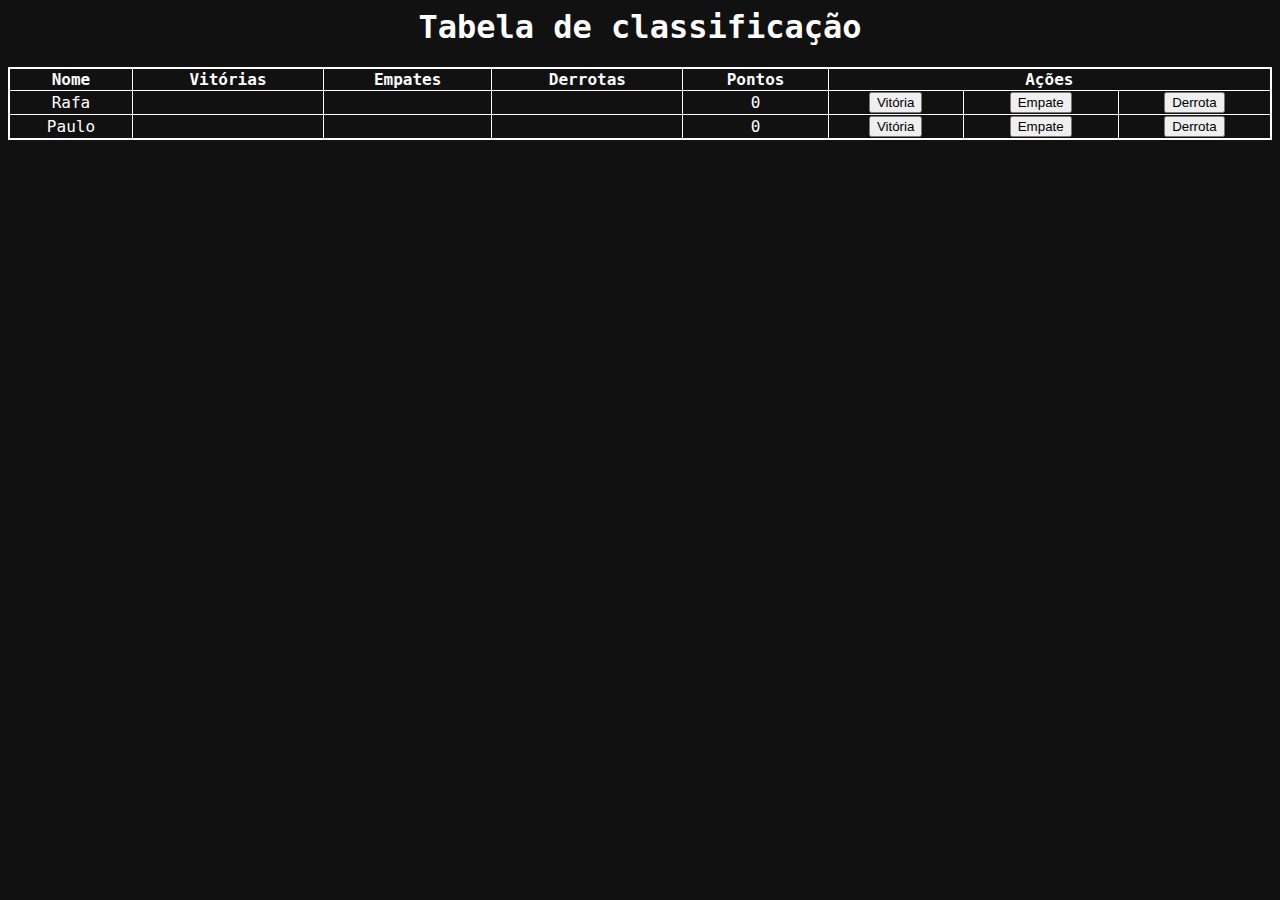
<file: Aula 6 - Objetos e tabela/index.html>
<html>

<head>
  <title>
    Imersão Dev - Aula 06
  </title>
  <link rel="stylesheet" href="./style.css">
</head>

<body>
  <h1>Tabela de classificação</h1>

  <table style="width:100%">
    <thead>
      <tr>
        <th>Nome</th>
        <th>Vitórias</th>
        <th>Empates</th>
        <th>Derrotas</th>
        <th>Pontos</th>
        <th colspan="3">Ações</th>
      </tr>
    </thead>
    <tbody id="tabelaJogadores">
    <!--  <tr>
        <td>Paulo</td>
        <td>2</td>
        <td>5</td>
        <td>1</td>
        <td>24</td>
        <td><button onClick="adicionarVitoria()">Vitória</button></td>
        <td><button onClick="adicionarEmpate()">Empate</button></td>
        <td><button onClick="adicionarDerrota()">Derrota</button></td>
      </tr>
      <tr>
        <td>Rafa</td>
        <td>3</td>
        <td>5</td>
        <td>6</td>
        <td>2</td>
        <td><button onClick="adicionarVitoria()">Vitória</button></td>
        <td><button onClick="adicionarEmpate()">Empate</button></td>
        <td><button onClick="adicionarDerrota()">Derrota</button></td>
      </tr>-->
    </tbody>
  </table>
</body>

<script src = "./objeto.js"></script>

</html>
</file>
<file: Aula 6 - Objetos e tabela/style.css>
* {
    text-align: center;
  }
  
  body {
    font-family: "Roboto Mono", monospace;
    min-height: 400px;
    background-image: url("https://www.alura.com.br/assets/img/imersoes/dev-2021/tabela-classificacao-bg.png");
    background-color: #111;
    background-size: 100%;
    background-position: center;
    background-repeat: no-repeat;
  }
  
  .container {
    text-align: center;
    padding: 20px;
    height: 100vh;
  }
  
  .page-title {
    color: #ffffff;
    margin: 0 0 5px;
  }
  
  .page-subtitle {
    color: #ffffff;
    margin-top: 5px;
  }
  
  .page-logo {
    width: 200px;
  }
  
  .alura-logo {
    width: 40px;
    position: absolute;
    top: 10px;
    right: 10px;
  }
  
  table {
    border: 2px solid white;
    border-collapse: collapse;
  }
  
  h1 {
    color: white;
  }
  
  th,
  tr,
  td {
    border: solid 1px white;
    color: white;
  }
</file>
